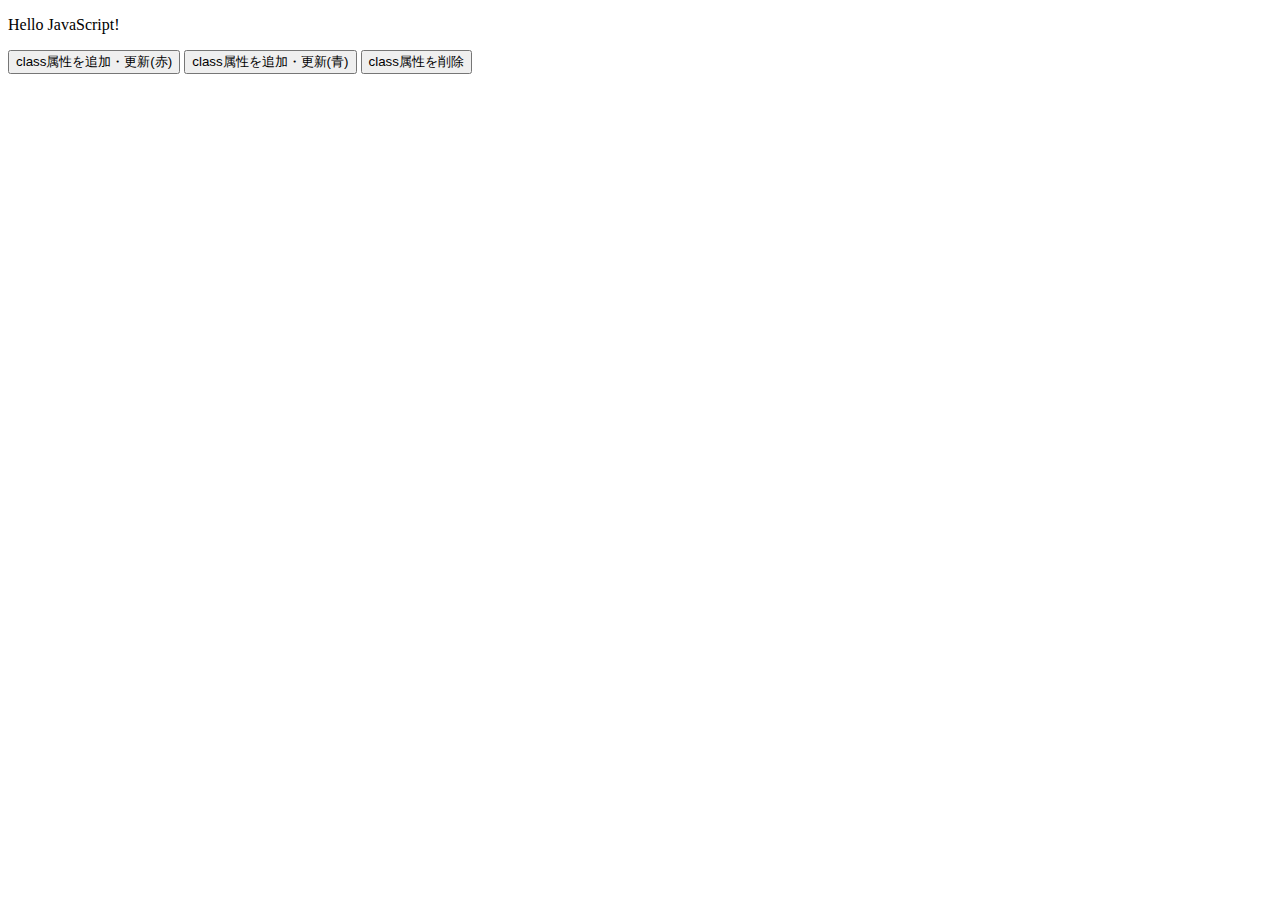
<file: 04-06_add-update-and-delete-attributes/index.html>
<!DOCTYPE html>
<html lang="ja">
<head>
  <meta charset="utf-8">
  <meta name="viewport" content="width=device-width, initial-scale=1.0">
  <title>属性の追加、更新、削除をしよう</title>
  <style>
    .red {
      color: red;
    }
    .blue {
      color: blue;
    }
  </style>
</head>
<body>
  <p id="showText">Hello JavaScript!</p>
  <button id="setRedClassButton" type="button">class属性を追加・更新(赤)</button>
  <button id="setBlueClassButton" type="button">class属性を追加・更新(青)</button>
  <button id="removeClassButton" type="button">class属性を削除</button>
  <script src="main.js">
  </script>
</body>
</html>
</file>
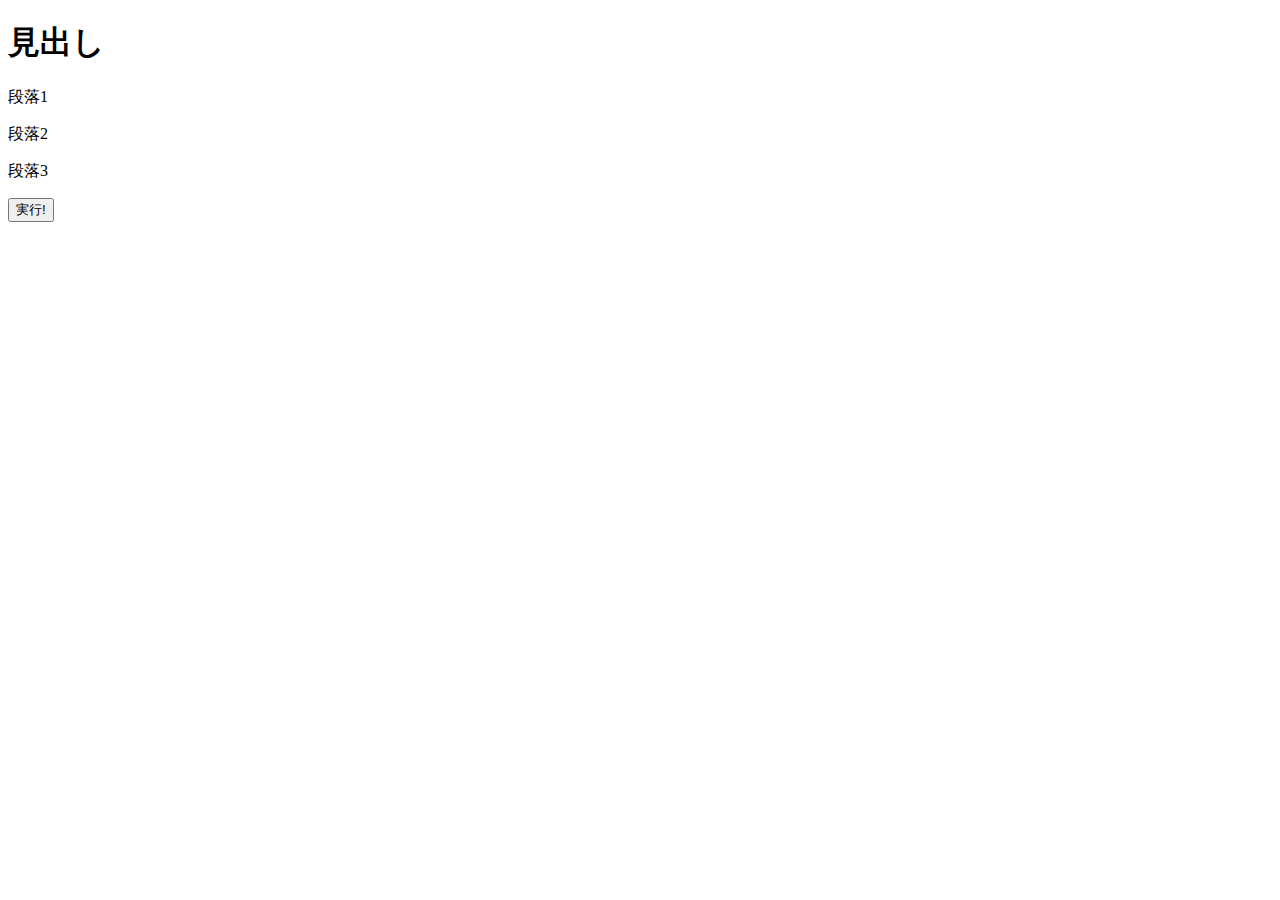
<file: 04-07_get-element-by-tag-name/index.html>
<!DOCTYPE html>
<html lang="ja">
<head>
  <meta charset="utf-8">
  <meta name="viewport" content="width=device-width, initial-scale=1.0">
  <title>タグ名で要素を取得</title>
</head>
<body>
  <h1>見出し</h1>
  <p>段落1</p>
  <p>段落2</p>
  <p>段落3</p>
  <button id="triggerButton" type="button">実行!</button>
  <script src="main.js">
  </script>
</body>
</html>
</file>
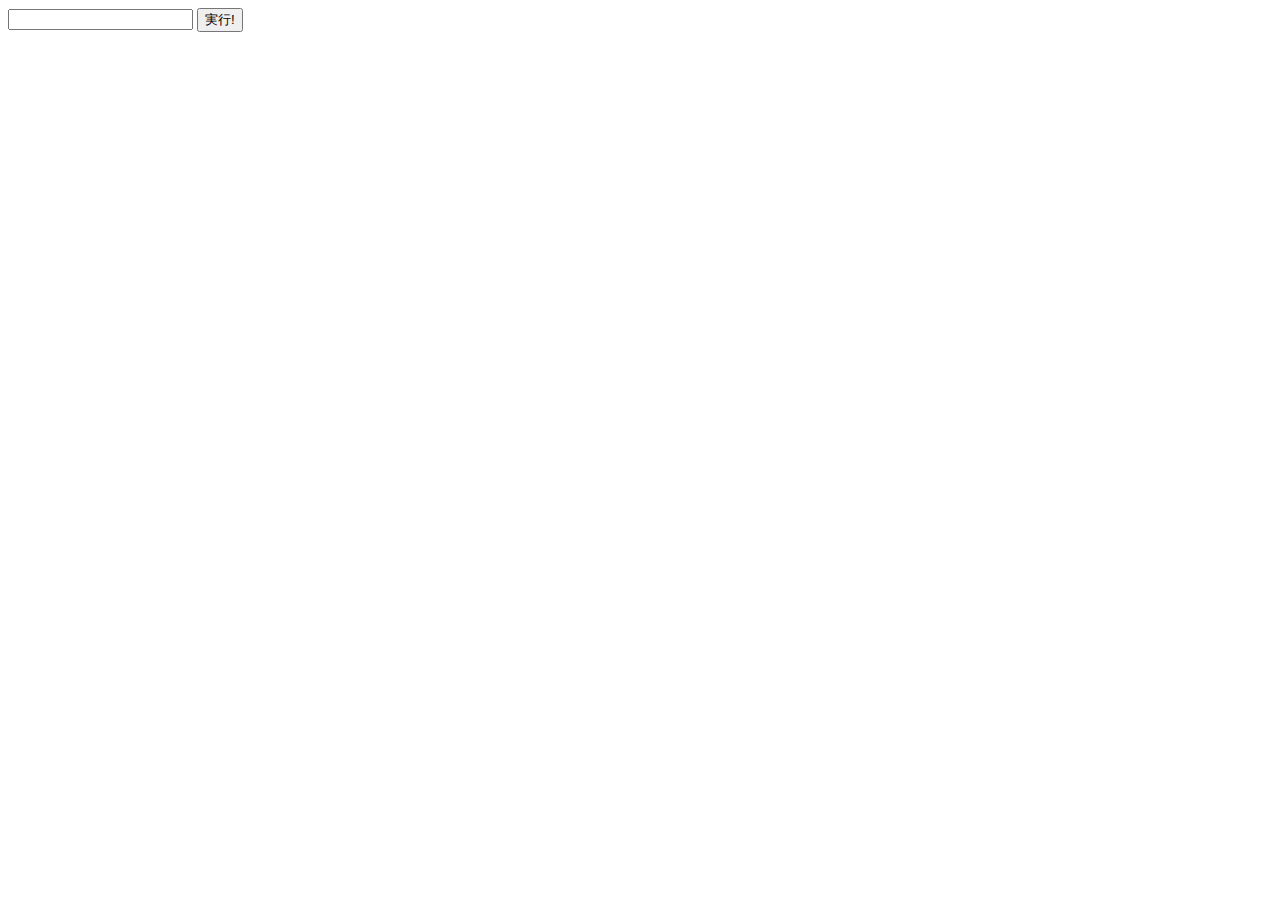
<file: 04-08_get-rlements-by-name/index.html>
<!DOCTYPE html>
<html lang="ja">
<head>
  <meta charset="utf-8">
  <meta name="viewport" content="width=device-width, initial-scale=1.0">
  <title>name属性で要素を取得</title>
</head>
<body>
  <input type="text" name="inputText">
  <button id="triggerButton" type="button">実行!</button>
  <script src="main.js">
  </script>
</body>
</file>
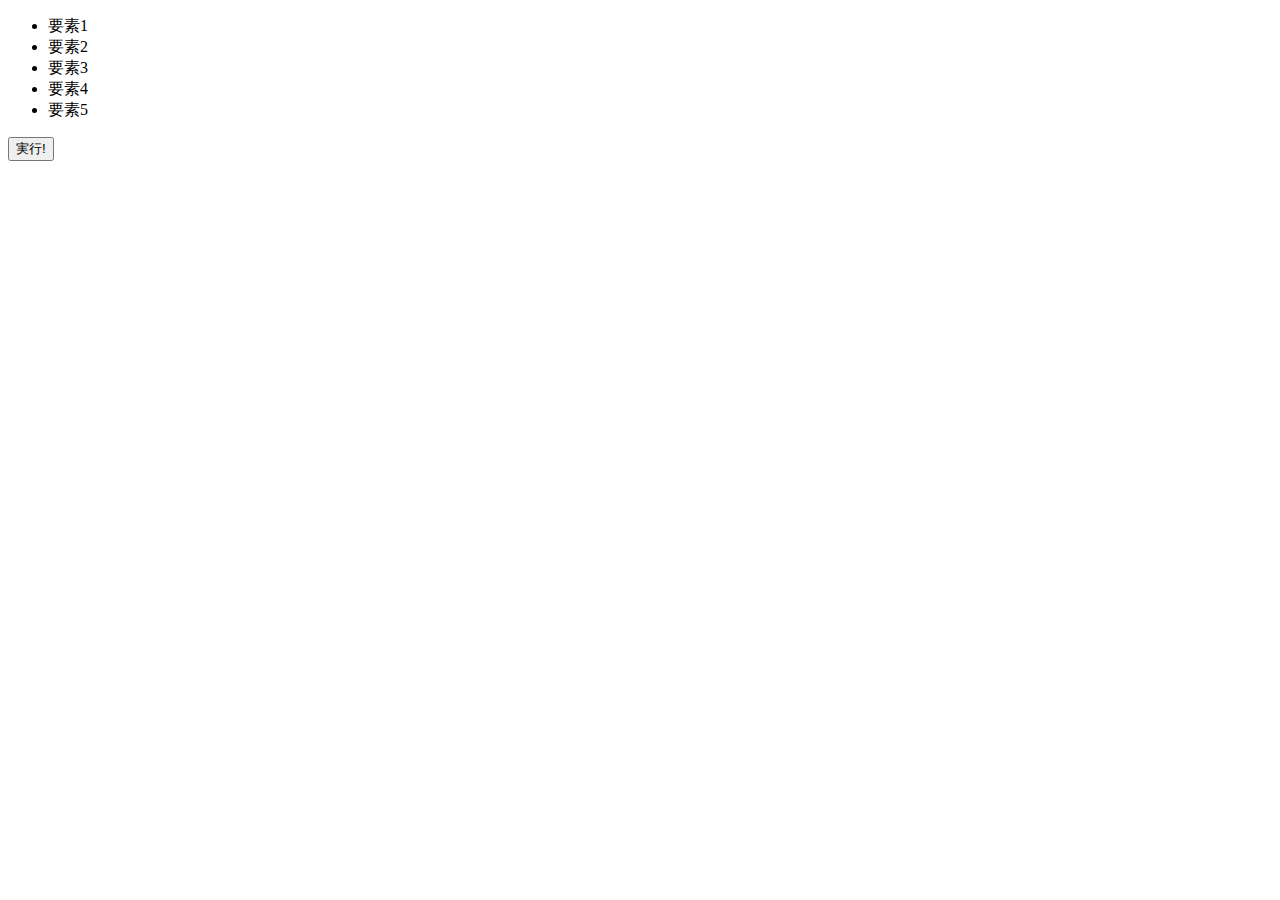
<file: 04-09_get-rlements-by-class-name /index.html>
<!DOCTYPE html>
<html lang="ja">
<head>
  <meta charset="utf-8">
  <meta name="viewport" content="width=device-width, initial-scale=1.0">
  <title>クラス名で要素を取得</title>
</head>
<body>
  <ul>
    <li class="foo">要素1</li>
    <li class="bar">要素2</li>
    <li class="foo">要素3</li>
    <li>要素4</li>
    <li class="bar">要素5</li>
  </ul>
  <button id="triggerButton" type="button">実行!</button>
  <script src="main.js">
  </script>
</body>
</html>
</file>
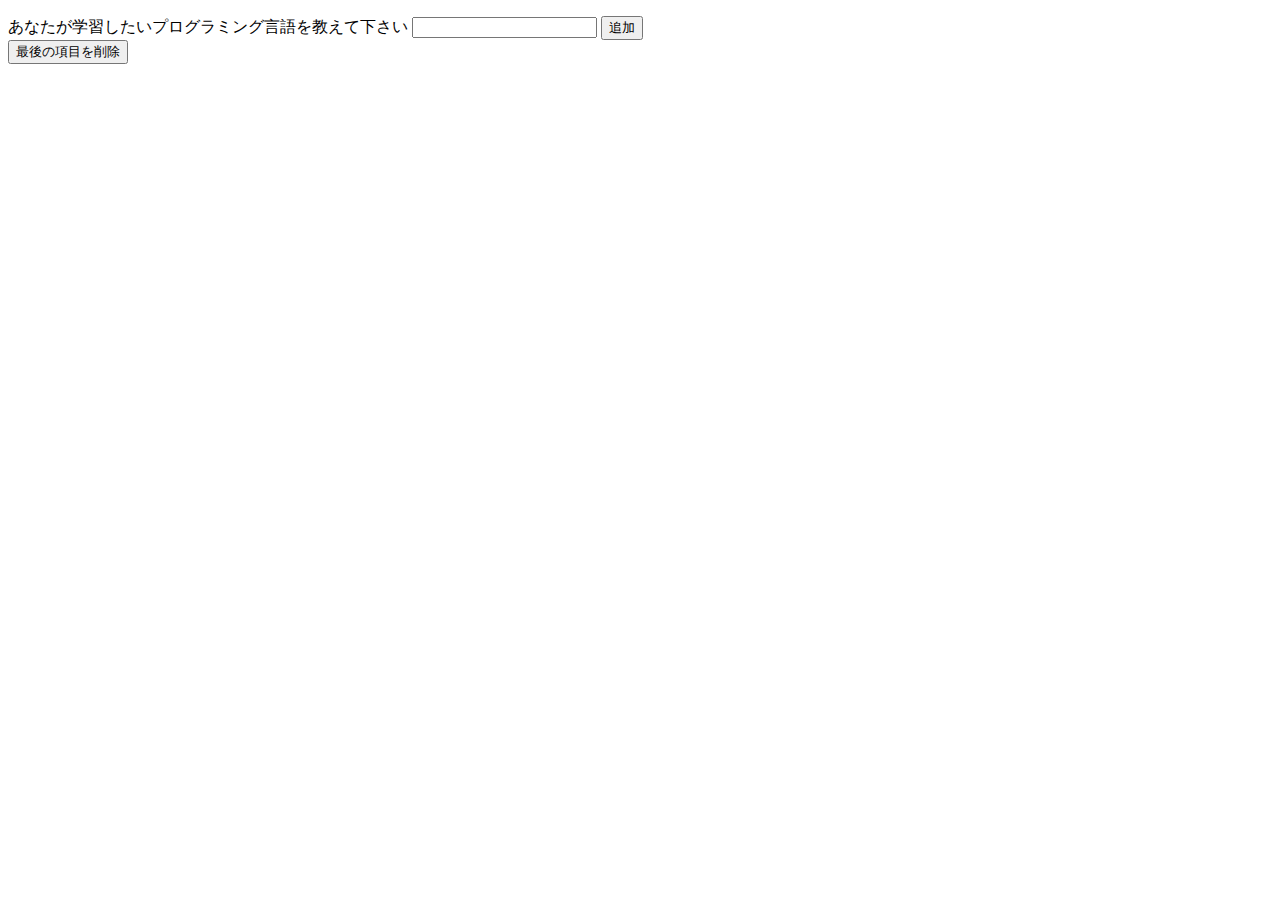
<file: 04-11_adding-and-removing-elements/index.html>
<!DOCTYPE html>
<html lang="ja">
<head>
  <meta charset="utf-8">
  <meta name="viewport" content="width=device-width, initial-scale=1.0">
  <title>要素の追加と削除</title>
</head>
<body>
  <ul id="languageList"></ul>
  <label for="inputLanguage">あなたが学習したいプログラミング言語を教えて下さい</label>
  <input type="text" id="inputLanguage" name="inputLanguage">
  <button id="addButton">追加</button><br>
  <button id="removeButton">最後の項目を削除</button>
  <script src="main.js">
  </script>
</body>
</html>
</file>
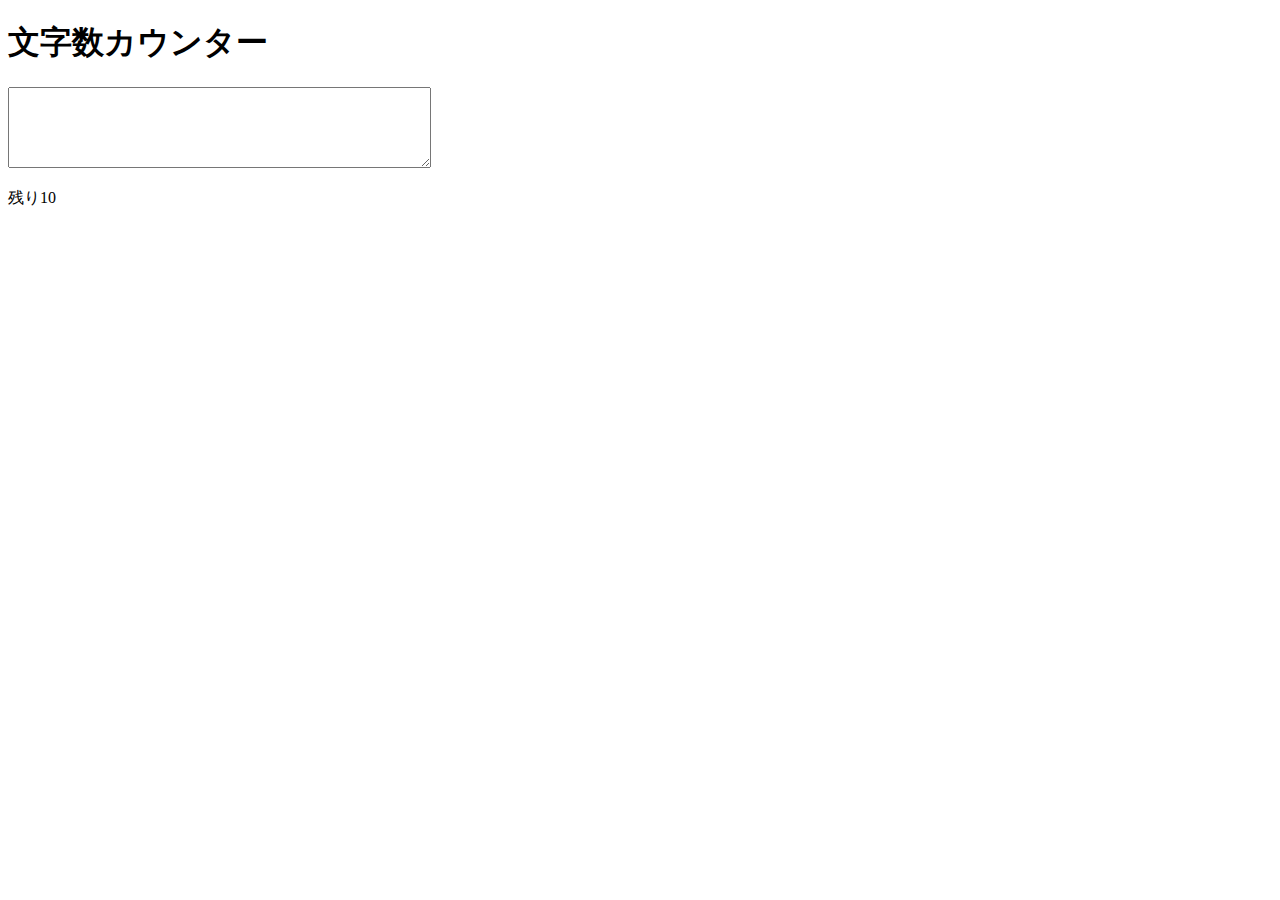
<file: 06_character-counter/index.html>
<!DOCTYPE html>
<html lang="ja">
<head>
  <meta charset="utf-8">
  <meta name="viewport" content="width=device-width, initial-scale=1.0">
  <title>文字数カウンター</title>
</head>
<body>
  <h1>文字数カウンター</h1>
  <textarea name="inputText" id="inputText" cols="50" rows="5"></textarea>
  <p id="characterCountWrap">残り<span id="characterCount">10</span></p>
  <script src="main.js">
  </script>
</body>
</html>
</file>
